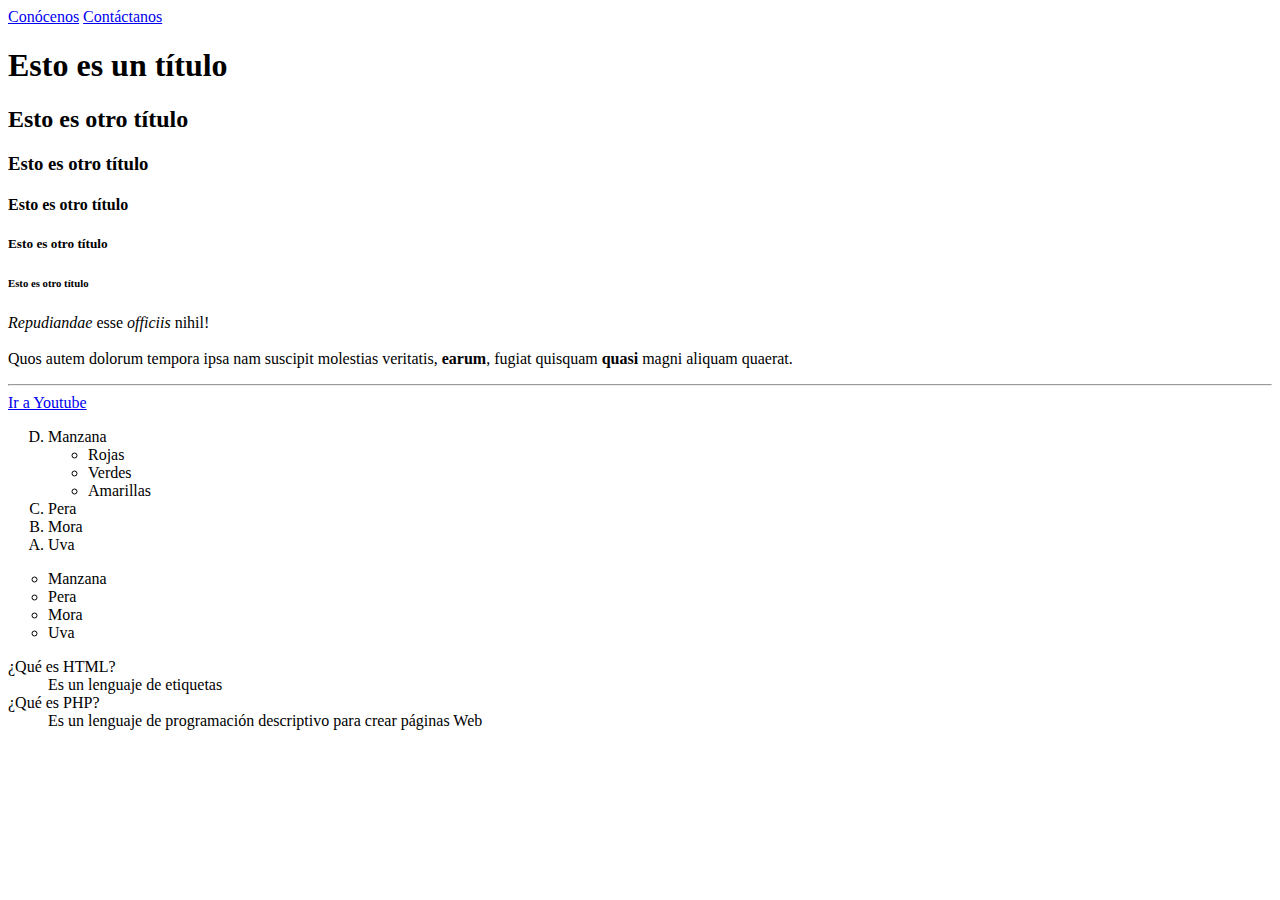
<file: index.html>
<!DOCTYPE html>
<html lang="es">
<head>
    <link rel="stylesheet" href="CSS/styles.css">
    <!--También se puede agregar CSS escribiendo 
    <style> background-color:
    </style> Esto sólo es recomendable usarlo cuando se necesita más o menos una línea de código.
    Otro método es:
    @import url(css/style.css) que es citando el código como lo hacemos en el primer ejemplo-->
    <meta name="keywords">
    <meta charset="UTF-8">
    <title>Grupo 7</title>
</head>
<body>
    <a href="quienessomos.html" target="_self">Conócenos</a>
    <a href="contactos.html" target="_blank">Contáctanos</a>
    <!--Las etiquetas <h#> son para los títulos-->
    <h1>Esto es un título</h1>
    <h2>Esto es otro título</h2>
    <h3>Esto es otro título</h3>
    <h4>Esto es otro título</h4>
    <h5>Esto es otro título</h5>
    <h6>Esto es otro título</h6>

    <p> <i>Repudiandae</i> esse <em>officiis</em> nihil! <br><br> Quos autem dolorum tempora ipsa nam suscipit molestias veritatis, <strong>earum</strong>, fugiat quisquam <b>quasi</b> magni aliquam quaerat.</p>
    <hr>
    <a href="https://www.youtube.com/">Ir a Youtube</a>
    <br>
    <!--LISTAS
                hay tres tipos de listas fundamentales, que son:
                    Listas ordenadas
                    Listas desordenadas
                    Listas anidadas
                    Listas con descripción-->
            
        <!--Lista ordenada
                Type="1"
                Type="A"
                Type="a"
                Type="I"
                Type="i"-->
        <ol reversed type="A">
            <Li>Manzana</Li>
                <ul>
                    <li>Rojas</li>
                    <li>Verdes</li>
                    <li>Amarillas</li>
                </ul>
            <li>Pera</li>
            <li>Mora</li>
            <li>Uva</li>
        </ol>

        <!--Lista desordenada
                Type="square"
                Type="disc"
                Type="circle"-->
        <ul type="circle">
            <Li>Manzana</Li>
            <li>Pera</li>
            <li>Mora</li>
            <li>Uva</li>
        </ul>

        <!--Lista de descripción
            dl: define que es una lista con descripción
            dt: define el término
            dd: describe cada término-->
        <dl>
            <dt>¿Qué es HTML?</dt>
            <dd>Es un lenguaje de etiquetas</dd>
            <dt>¿Qué es PHP?</dt>
            <dd>Es un lenguaje de programación descriptivo para crear páginas Web</dd>
        </dl>
</body>
</html>
</file>
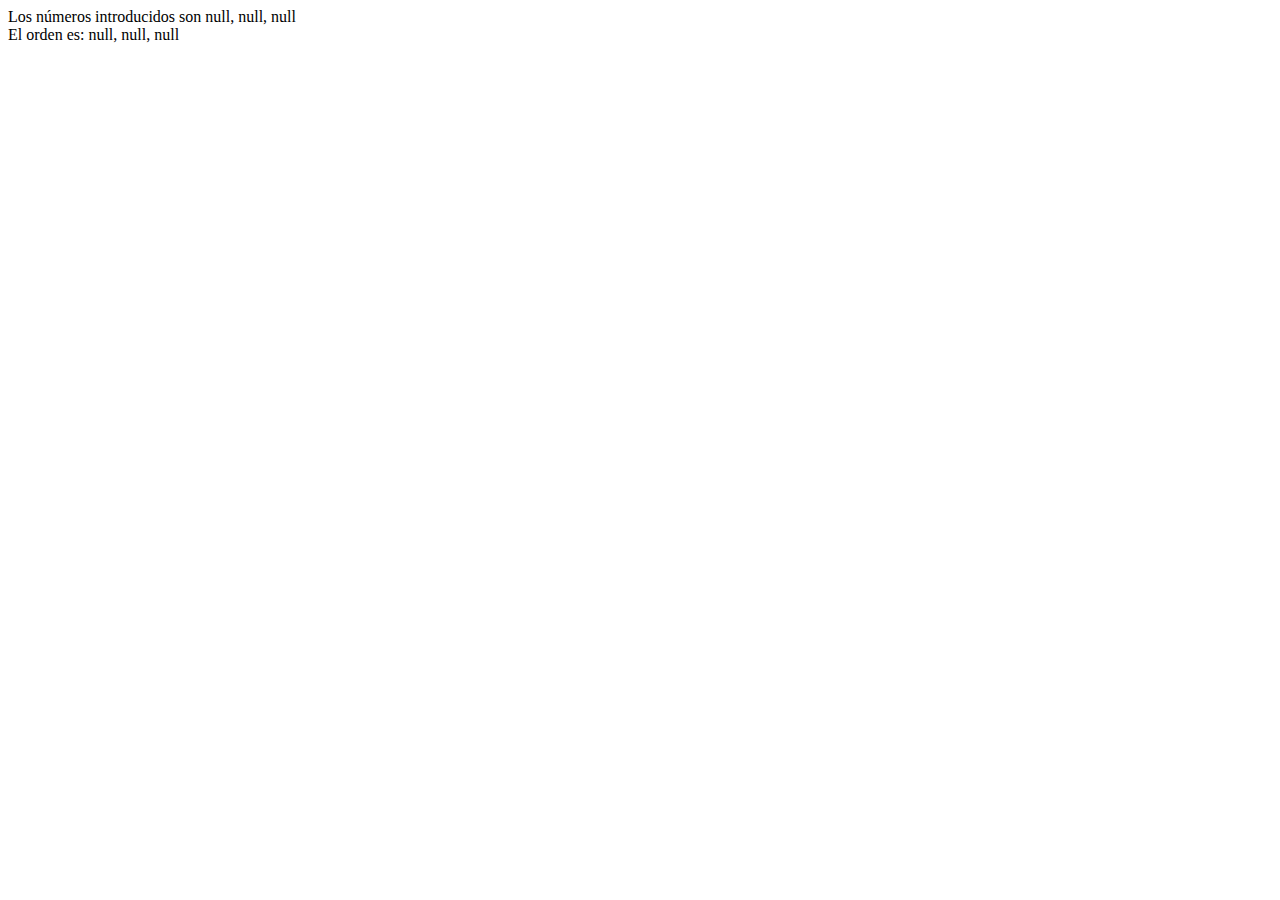
<file: Javascript/index.html>
<!DOCTYPE html>
<html lang="en">
<head>
    <meta charset="UTF-8">
    <meta http-equiv="X-UA-Compatible" content="IE=edge">
    <meta name="viewport" content="width=, initial-scale=1.0">
    <title>Javascript</title>
</head>
<body>
    <div id="numeros"></div>
    <div id="resultado"></div>
    <script src="script.js"></script>
</body>
</html>
</file>
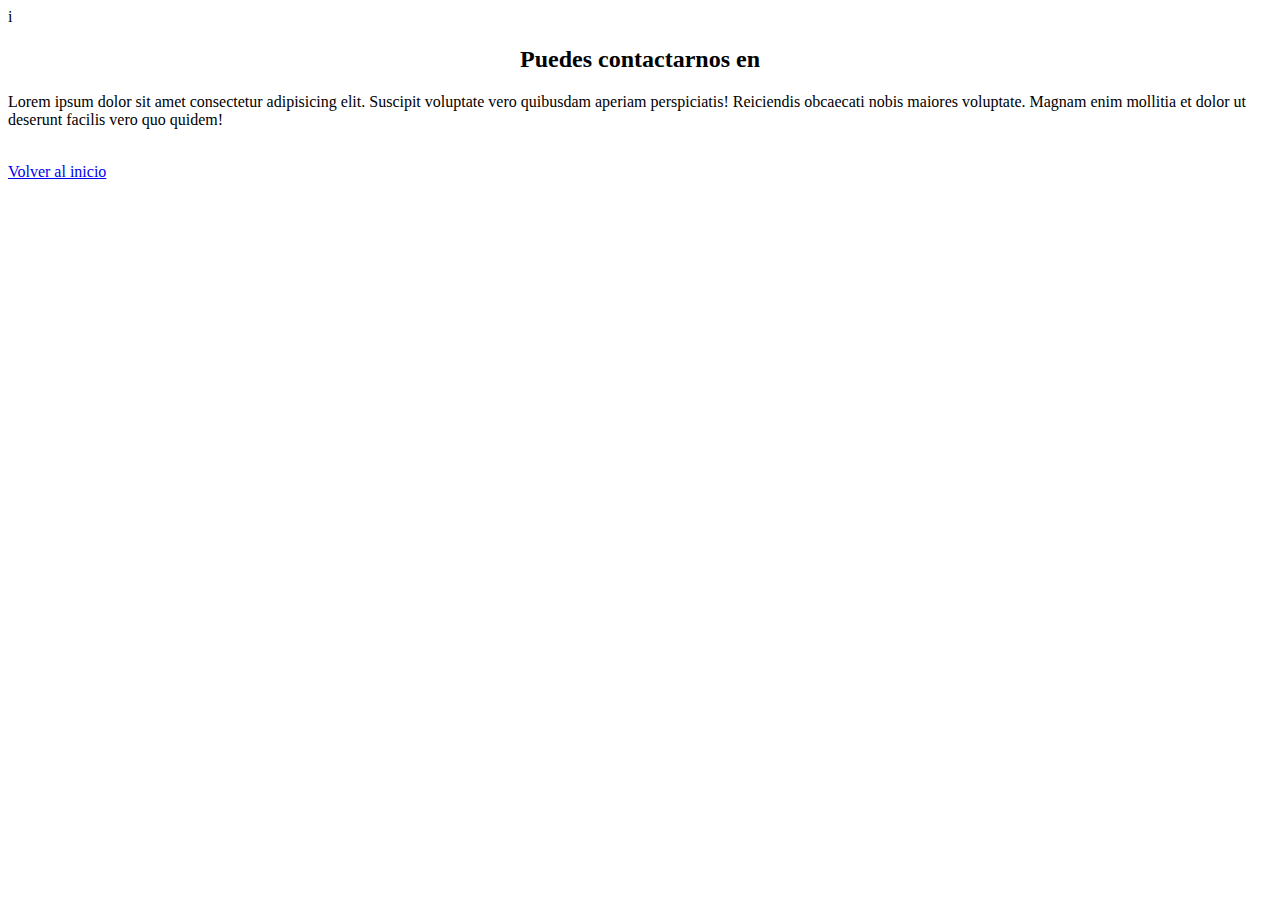
<file: contactos.html>
<!DOCTYPE html>
<html lang="en">
<head>
    <link rel="stylesheet" href="CSS/styles.css">i
    <meta charset="UTF-8">
    <meta http-equiv="X-UA-Compatible" content="IE=edge">
    <meta name="viewport" content="width=device-width, initial-scale=1.0">
    <title>Contáctanos</title>
</head>
<body>
    <center><h2>Puedes contactarnos en</h2></center>
    <p>Lorem ipsum dolor sit amet consectetur adipisicing elit. Suscipit voluptate vero quibusdam aperiam perspiciatis! Reiciendis obcaecati nobis maiores voluptate. Magnam enim mollitia et dolor ut deserunt facilis vero quo quidem!</p>
    <br>
    <a href="index.html">Volver al inicio</a>
</body>
</html>
</file>
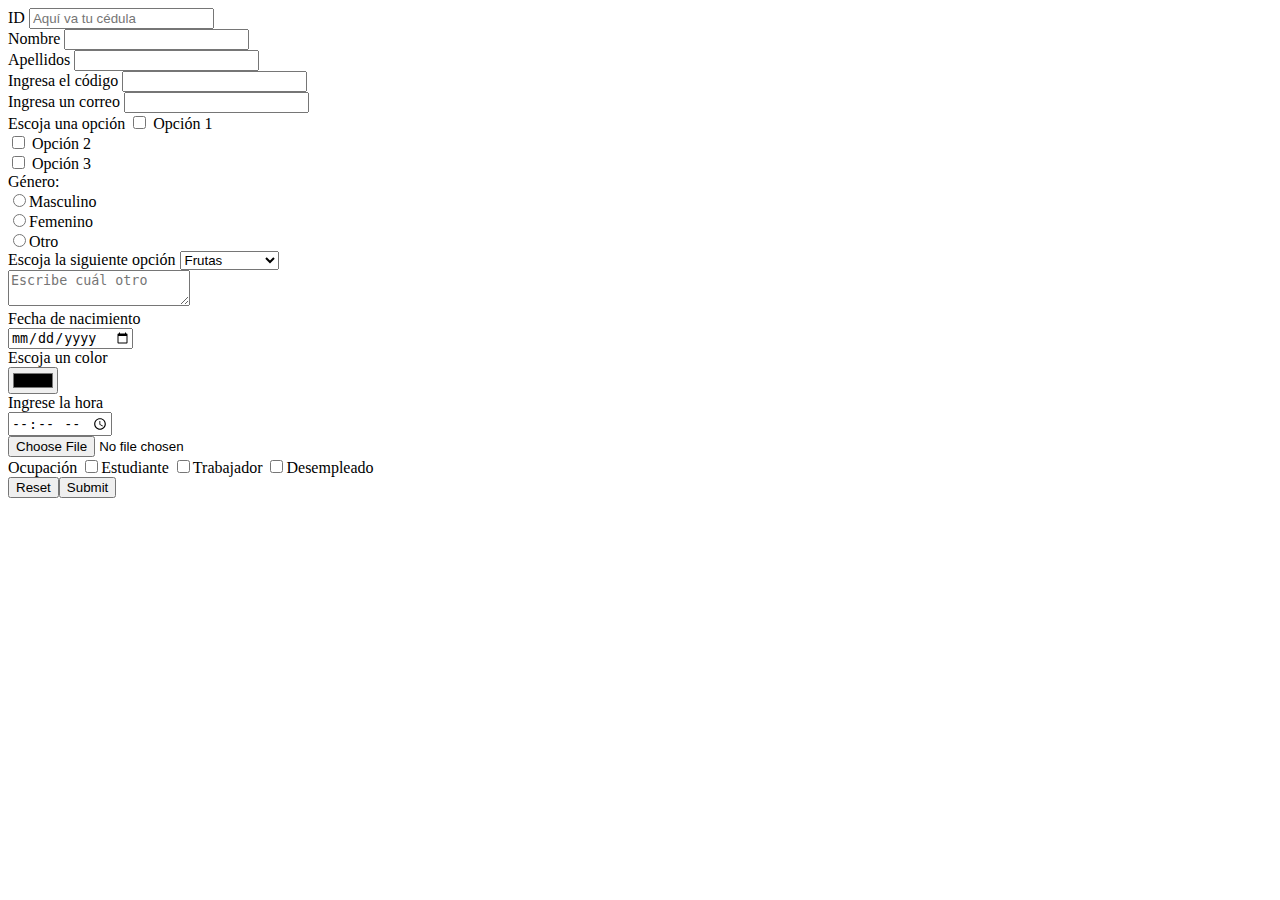
<file: formularios.html>
<!DOCTYPE html>
<html lang="en">
<head>
    <meta charset="UTF-8">
    <meta http-equiv="X-UA-Compatible" content="IE=edge">
    <meta name="viewport" content="width=device-width, initial-scale=1.0">
    <title>Formularios</title>
</head>
<body>
<!-- se declara un formulario con la etiqueta form y sus principales atributos son:
        action: que es para especificar a donde van los
        method: para especificar el método de envío.-->
    <form action="" method="">
<!-- Label: nos sirve para desplegar un texto referente a una etiqueta
        Input: para capturar datos-->
        <label>ID</label>
        <input type="number" placeholder="Aquí va tu cédula" required> <br>
        <label for="nombre">Nombre</label>
        <input type="text" id="nombre" required> <br>
        <label>Apellidos</label> 
        <input type="text" maxlength="15" required> <br>
        <label for="">Ingresa el código</label>
        <input type="password"> <br>
        <label for="">Ingresa un correo</label>
        <input type="email"> <br>
        <label for="">Escoja una opción</label>
        <input type="checkbox"> Opción 1 <br>
        <input type="checkbox"> Opción 2 <br>
        <input type="checkbox"> Opción 3 <br>
        <label>Género:</label> <br>
        <input type="radio" name="genero">Masculino <br>
        <input type="radio" name="genero">Femenino <br>
        <input type="radio" name="genero">Otro <br>
        <label for="">Escoja la siguiente opción</label>
        <select name="" id="">
            <option value="">Frutas</option>
            <option value="">Verduras</option>
            <option value="">Frutos secos</option>
            <option value="">otras</option>
        </select> <br>
        <textarea name="" id="" placeholder="Escribe cuál otro"></textarea><br>
        <label>Fecha de nacimiento</label><br>
        <input type="date"> <br>
        <label for="">Escoja un color</label><br>
        <input type="color"><br>
        <label for="">Ingrese la hora</label><br>
        <input type="time"><br>
        <input type="file"><br>
        <label>Ocupación</label>
        <input type="checkbox">Estudiante
        <input type="checkbox">Trabajador
        <input type="checkbox">Desempleado <br>
        <input type="reset"><input type="submit">
    </form>
</body>
</html>
</file>
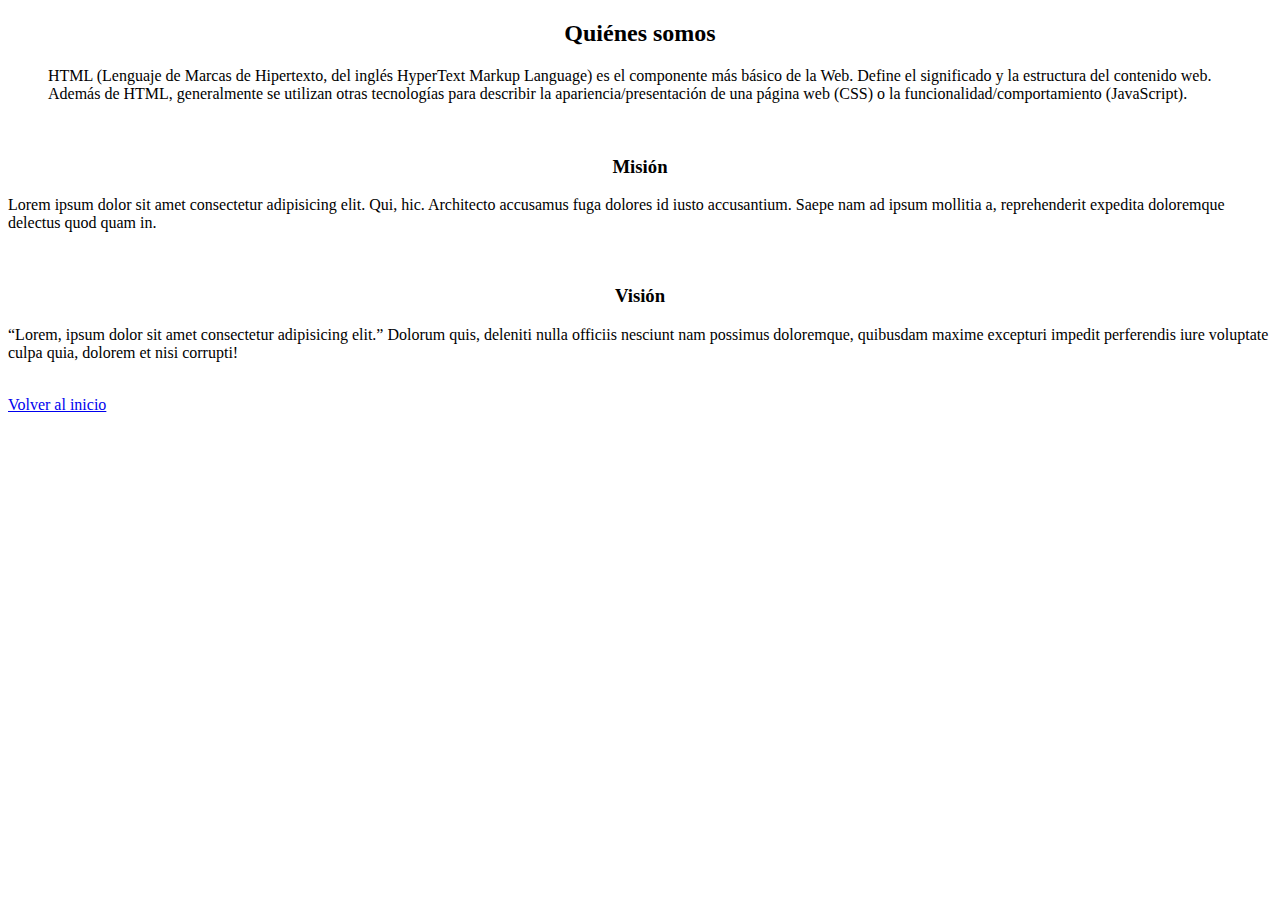
<file: quienessomos.html>
<!DOCTYPE html>
<html lang="en">
<head>
    <link rel="stylesheet" href="CSS/styles.css">
    <meta charset="UTF-8">
    <meta http-equiv="X-UA-Compatible" content="IE=edge">
    <meta name="viewport" content="width=device-width, initial-scale=1.0">
    <title>Nosotros</title>
</head>
<body>
    <center><h2>Quiénes somos</h2></center>
    <blockquote cite="https://developer.mozilla.org/es/docs/Web/HTML"><p>HTML (Lenguaje de Marcas de Hipertexto, del inglés HyperText Markup Language) es el componente más básico de la Web. Define el significado y la estructura del contenido web. Además de HTML, generalmente se utilizan otras tecnologías para describir la apariencia/presentación de una página web (CSS) o la funcionalidad/comportamiento (JavaScript).</p></blockquote>
    <br>
    <center><h3>Misión</h3></center>
    <p>Lorem ipsum dolor sit amet consectetur adipisicing elit. Qui, hic. Architecto accusamus fuga dolores id iusto accusantium. Saepe nam ad ipsum mollitia a, reprehenderit expedita doloremque delectus quod quam in.</p>
    <br>
    <center><h3>Visión</h3></center>
    <p><q cite="https://developer.mozilla.org/es/docs/Web/HTML">Lorem, ipsum dolor sit amet consectetur adipisicing elit.</q> Dolorum quis, deleniti nulla officiis nesciunt nam possimus doloremque, quibusdam maxime excepturi impedit perferendis iure voluptate culpa quia, dolorem et nisi corrupti!</p>
    <br>
    <a href="index.html">Volver al inicio</a>
</body>
</html>
</file>
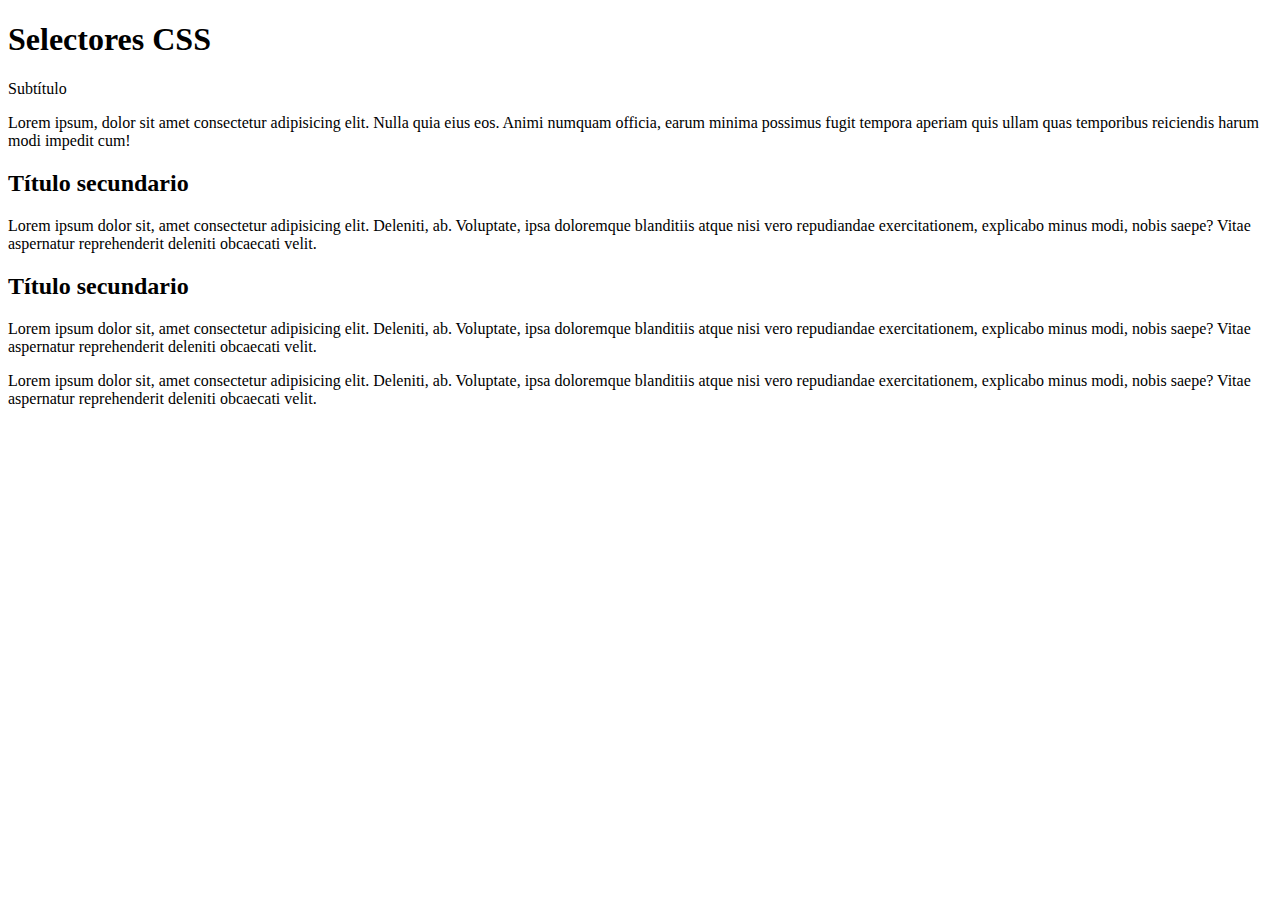
<file: selectores.html>
<!DOCTYPE html>
<html lang="en">
<head>
    <meta charset="UTF-8">
    <meta http-equiv="X-UA-Compatible" content="IE=edge">
    <meta name="viewport" content="width=device-width, initial-scale=1.0">
    <link rel="stylesheet" href="CSS/styles.css">
    <title>Selectores</title>
</head>
<body>
    <h1 class="titulo">Selectores CSS</h1></header>
    <p class="subtitulo">Subtítulo</p>
    <p class="parrafo1">Lorem ipsum, dolor sit amet consectetur adipisicing elit. Nulla quia eius eos. Animi numquam officia, earum minima possimus fugit tempora aperiam quis ullam quas temporibus reiciendis harum modi impedit cum!</p>
    <h2 class="titulo2">Título secundario</h2>
    <div>
        <p class="parrafo2">Lorem ipsum dolor sit, amet consectetur adipisicing elit. Deleniti, ab. Voluptate, ipsa doloremque blanditiis atque nisi vero repudiandae exercitationem, explicabo minus modi, nobis saepe? Vitae aspernatur reprehenderit deleniti obcaecati velit.</p>
        <h2 class="titulo2">Título secundario</h2>
        <p class="parrafo3">Lorem ipsum dolor sit, amet consectetur adipisicing elit. Deleniti, ab. Voluptate, ipsa doloremque blanditiis atque nisi vero repudiandae exercitationem, explicabo minus modi, nobis saepe? Vitae aspernatur reprehenderit deleniti obcaecati velit.</p>
    
        <p class="parrafo4">Lorem ipsum dolor sit, amet consectetur adipisicing elit. Deleniti, ab. Voluptate, ipsa doloremque blanditiis atque nisi vero repudiandae exercitationem, explicabo minus modi, nobis saepe? Vitae aspernatur reprehenderit deleniti obcaecati velit.</p>
    </div>
    <!--<ul>
        <li>Item</li>
    </ul> 
    <a href="www.google.com">Ir a Google</a>
    <a href="www.youtube.com">Ir a Youtube</a>    
    <a href="wwww.twitter.com">Ir a Twitter</a> -->
</body>
</html>
</file>
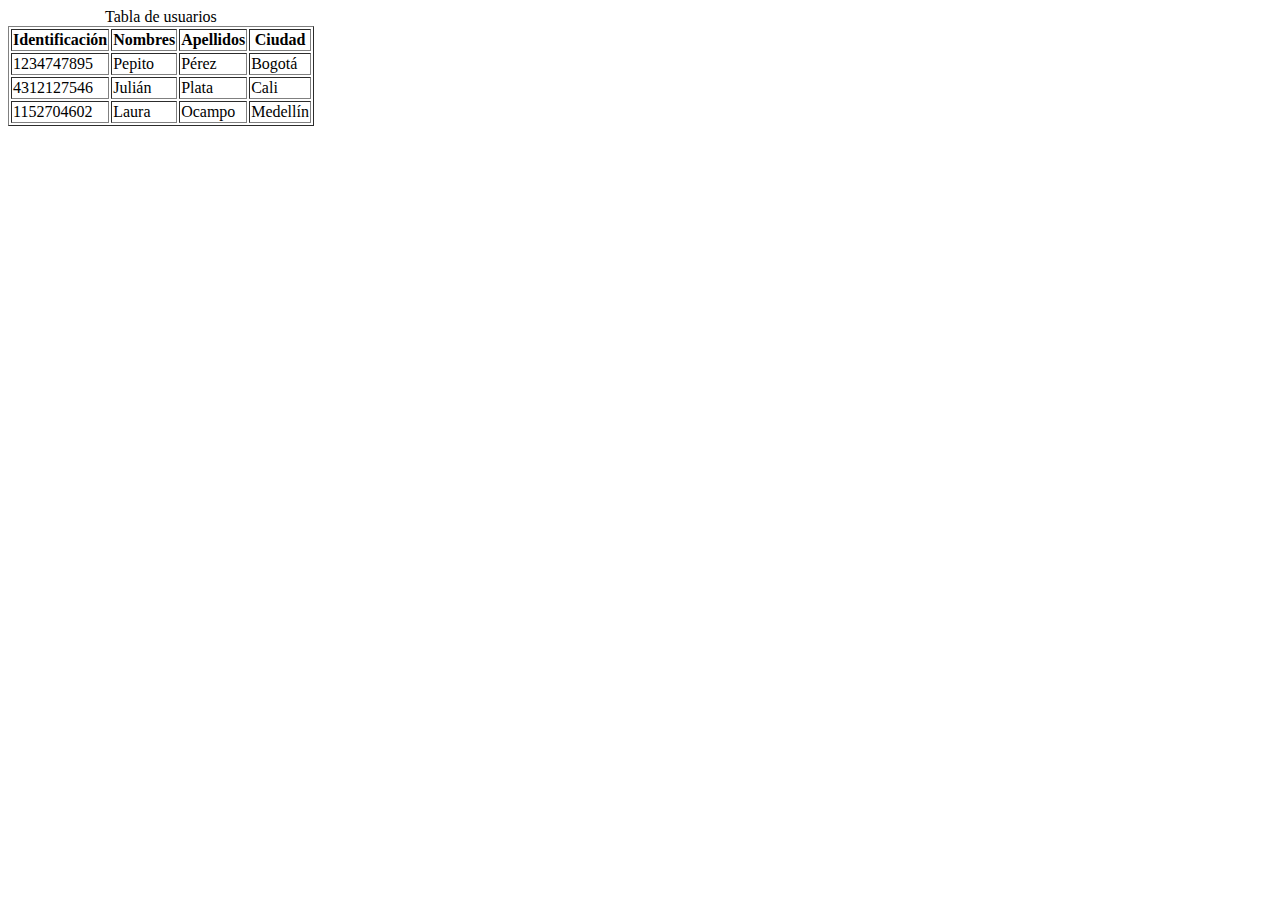
<file: tablas.html>
<!DOCTYPE html>
<html lang="en">
<head>
    <meta charset="UTF-8">
    <meta http-equiv="X-UA-Compatible" content="IE=edge">
    <meta name="viewport" content="width=device-width, initial-scale=1.0">
    <title>Tablas</title>
</head>
<body>
      <!--Tablas 
    Se define con la etiqueta <table>
    <tr> define una fila
    <td> define una celda-->
    <table border="1" width="250">
        <caption>Tabla de usuarios</caption>
        <tr>
            <th>Identificación</th>
            <th>Nombres</th>
            <th>Apellidos</th>
            <th>Ciudad</th>
        </tr>
        <tr>
            <td>1234747895</td>
            <td>Pepito</td>
            <td>Pérez</td>
            <td>Bogotá</td>
        </tr>
        <tr>
            <td>4312127546</td>
            <td>Julián</td>
            <td>Plata</td>
            <td>Cali</td>
        </tr>
        <tr>
            <td>1152704602</td>
            <td>Laura</td>
            <td>Ocampo</td>
            <td>Medellín</td>
        </tr>
    </table>
</body>
</html>
</file>
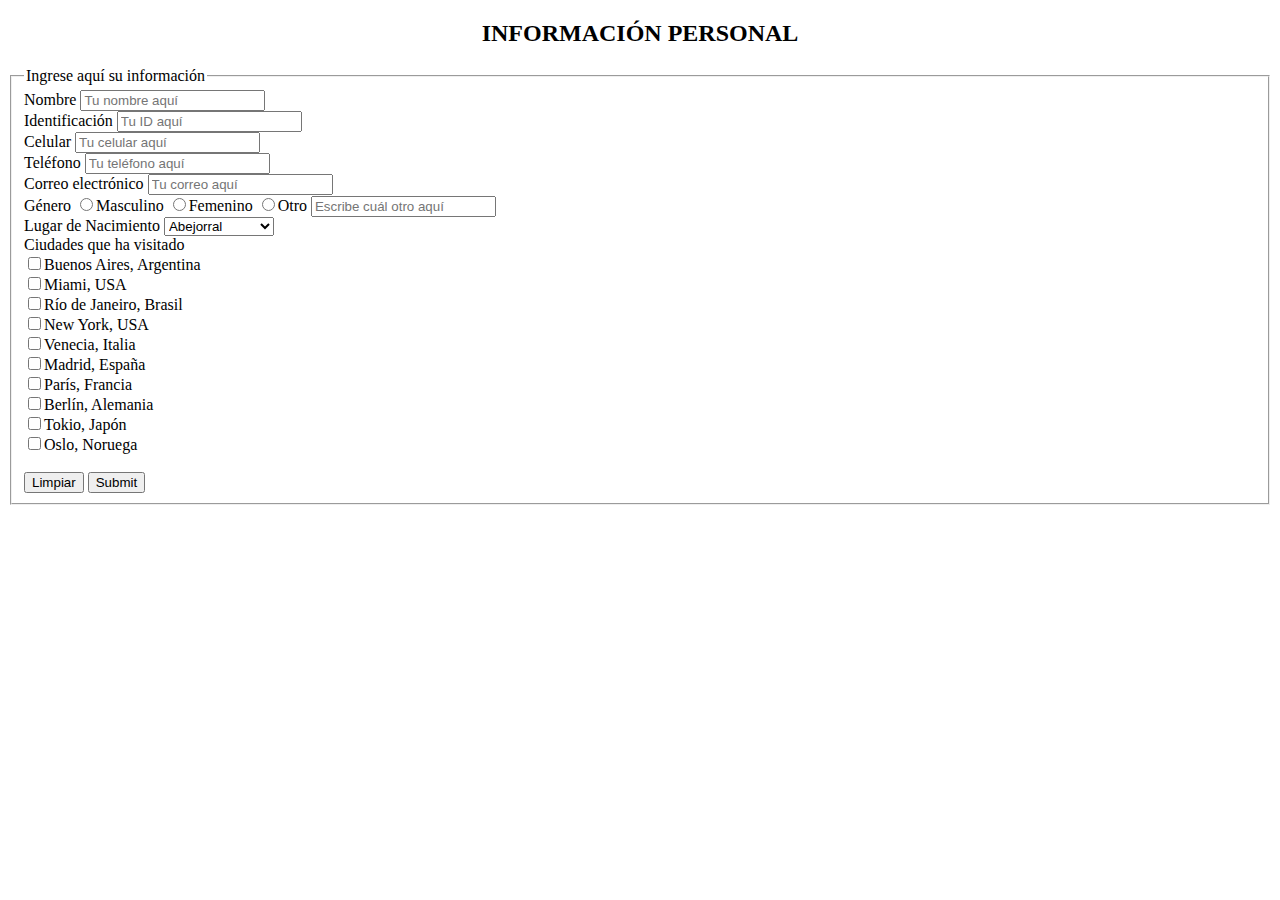
<file: Entregas/formulario.html>
<!DOCTYPE html>
<html lang="en">
<head>
    <meta charset="UTF-8">
    <meta http-equiv="X-UA-Compatible" content="IE=edge">
    <meta name="viewport" content="width=device-width, initial-scale=1.0">
    <title>Formulario</title>
</head>
<body>
    <section>
        <center><h2>INFORMACIÓN PERSONAL</h2></center>
        <form action="">
            <fieldset>
                <legend>Ingrese aquí su información</legend>
                <div>
                    <label for="nombre">Nombre</label>
                    <input type="text" placeholder="Tu nombre aquí" required>
                </div>
                <div>
                    <label for="id">Identificación</label>
                    <input type="number" placeholder="Tu ID aquí" required>
                </div>
                <div>
                    <label for="celular">Celular</label>
                    <input type="number" placeholder="Tu celular aquí" required>
                </div>
                <div>
                    <label for="telefono">Teléfono</label>
                    <input type="number" placeholder="Tu teléfono aquí" required>
                </div>
                <div>
                    <label for="email">Correo electrónico</label>
                    <input type="email" placeholder="Tu correo aquí" required>
                </div>
                <div>
                    <label for="genero">Género</label>
                    <input type="radio" name="genero">Masculino
                    <input type="radio" name="genero">Femenino
                    <input type="radio" name="genero">Otro
                    <input type="text" placeholder="Escribe cuál otro aquí"
                </div>
                <div>
                    <label for="nacimiento">Lugar de Nacimiento</label>
                    <select required>
                        <option value="abejorral">Abejorral</option>
                        <option value="andes">Andes</option>
                        <option value="bello">Bello</option>
                        <option value="caldas">Caldas</option>
                        <option value="ciudadbolivar">Ciudad Bolívar</option>
                        <option value="envigado">Envigado</option>
                        <option value="fredonia">Fredonia</option>
                        <option value="guadalupe">Guadalupe</option>
                        <option value="guarne">Guarne</option>
                        <option value="itagui">Itaguí</option>
                        <option value="jardin">Jardín</option>
                        <option value="medellin">Medellín</option>
                        <option value="sabaneta">Sabaneta</option>
                        <option value="sanjeronimo">San Jerónimo</option>
                        <option value="tamesis">Támesis</option>
                    </select>
                </div>
                <div>
                    <label for="ciudades">Ciudades que ha visitado</label><br>
                    <input type="checkbox">Buenos Aires, Argentina<br>
                    <input type="checkbox">Miami, USA<br>
                    <input type="checkbox">Río de Janeiro, Brasil<br>
                    <input type="checkbox">New York, USA<br>
                    <input type="checkbox">Venecia, Italia<br>
                    <input type="checkbox">Madrid, España<br>
                    <input type="checkbox">París, Francia<br>
                    <input type="checkbox">Berlín, Alemania<br>
                    <input type="checkbox">Tokio, Japón<br>
                    <input type="checkbox">Oslo, Noruega<br>
                </div><br>
                <div>
                    <input type="reset" value="Limpiar">
                    <input type="submit">
                </div>
            </fieldset>
        </form>
    </section>
</body>
</html>
</file>
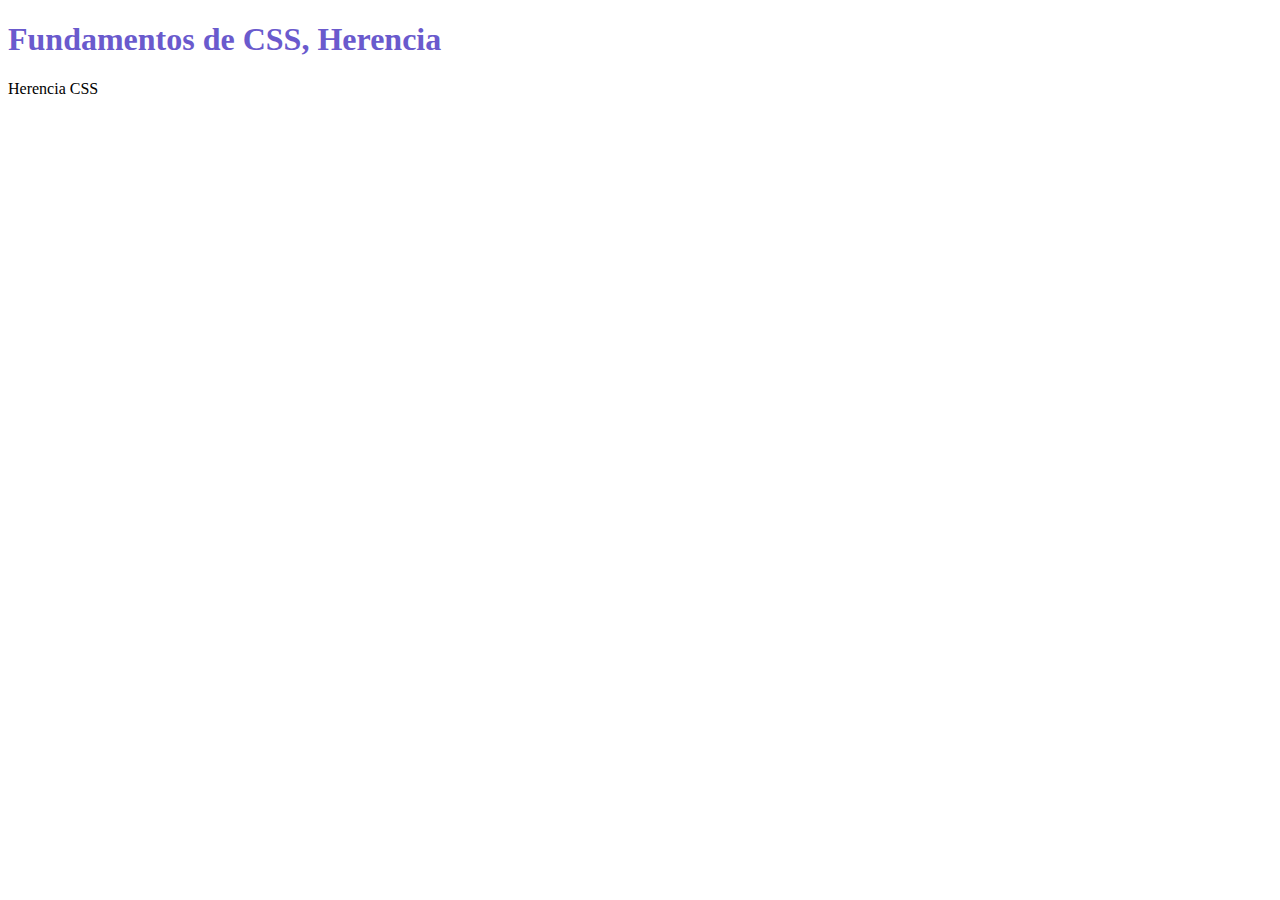
<file: Herencia/herencia.html>
<!DOCTYPE html>
<html lang="en">
<head>
    <meta charset="UTF-8">
    <meta http-equiv="X-UA-Compatible" content="IE=edge">
    <meta name="viewport" content="width=device-width, initial-scale=1.0">
    <link rel="stylesheet" href="CSS/herencia.css">
    <title>Herencia</title>
</head>
<body>
    <h1 class="titulo">Fundamentos de CSS, 
    <span>Herencia</span></h1>
    <span>Herencia CSS</span>
</body>
</html>
</file>
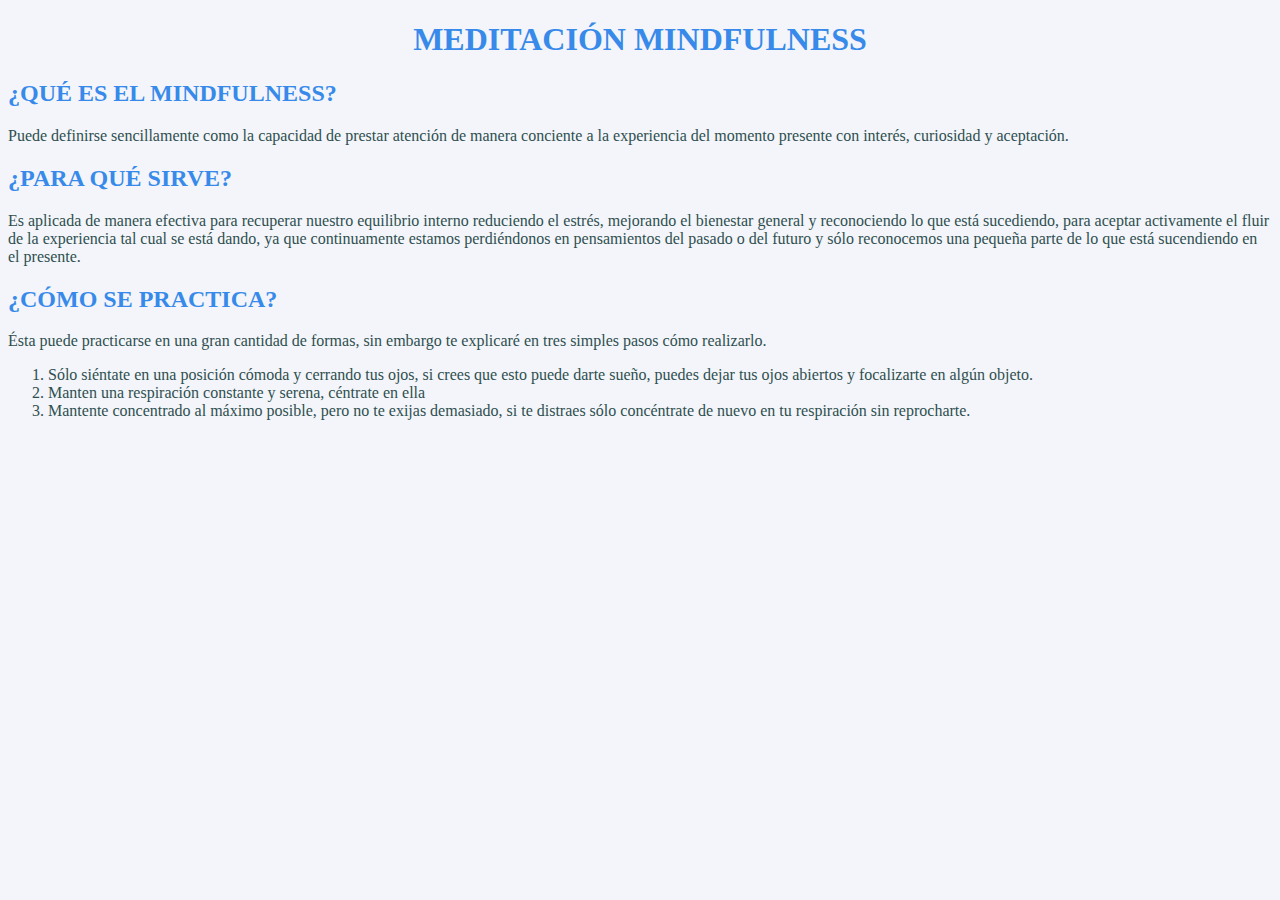
<file: Entregas/Etiquetas/pagselectores.html>
<!DOCTYPE html>
<html lang="en">
<head>
    <meta charset="UTF-8">
    <meta http-equiv="X-UA-Compatible" content="IE=edge">
    <meta name="viewport" content="width=device-width, initial-scale=1.0">
    <link rel="stylesheet" href="CSS/pagselectores.css">
    <title>Selectores</title>
</head>
<body>
    <header><h1>MEDITACIÓN MINDFULNESS</h1></header>
    <div>
        <h2>¿QUÉ ES EL MINDFULNESS?</h2>
        <p>Puede definirse sencillamente como la capacidad de prestar atención de manera conciente a la experiencia del momento presente con interés, curiosidad y aceptación.</p>
        <h2>¿PARA QUÉ SIRVE?</h2>
        <p>Es aplicada de manera efectiva para recuperar nuestro equilibrio interno reduciendo el estrés, mejorando el bienestar general y reconociendo lo que está sucediendo, para aceptar activamente el fluir de la experiencia tal cual se está dando, ya que continuamente estamos perdiéndonos en pensamientos del pasado o del futuro y sólo reconocemos una pequeña parte de lo que está sucendiendo en el presente.</p>
        <h2>¿CÓMO SE PRACTICA?</h2>
        <p>Ésta puede practicarse en una gran cantidad de formas, sin embargo te explicaré en tres simples pasos cómo realizarlo.</p>
        <ol type="1">
            <li>Sólo siéntate en una posición cómoda y cerrando tus ojos, si crees que esto puede darte sueño, puedes dejar tus ojos abiertos y focalizarte en algún objeto.</li>
            <li>Manten una respiración constante y serena, céntrate en ella</li>
            <li>Mantente concentrado al máximo posible, pero no te exijas demasiado, si te distraes sólo concéntrate de nuevo en tu respiración sin reprocharte.</li>
        </ol>
        <iframe width="360" height="215" src="https://www.youtube.com/embed/kwTKk6u30x4?start=1" title="YouTube video player" frameborder="0" allow="accelerometer; autoplay; clipboard-write; encrypted-media; gyroscope; picture-in-picture" allowfullscreen></iframe>
    </div>
</body>
</html>
</file>
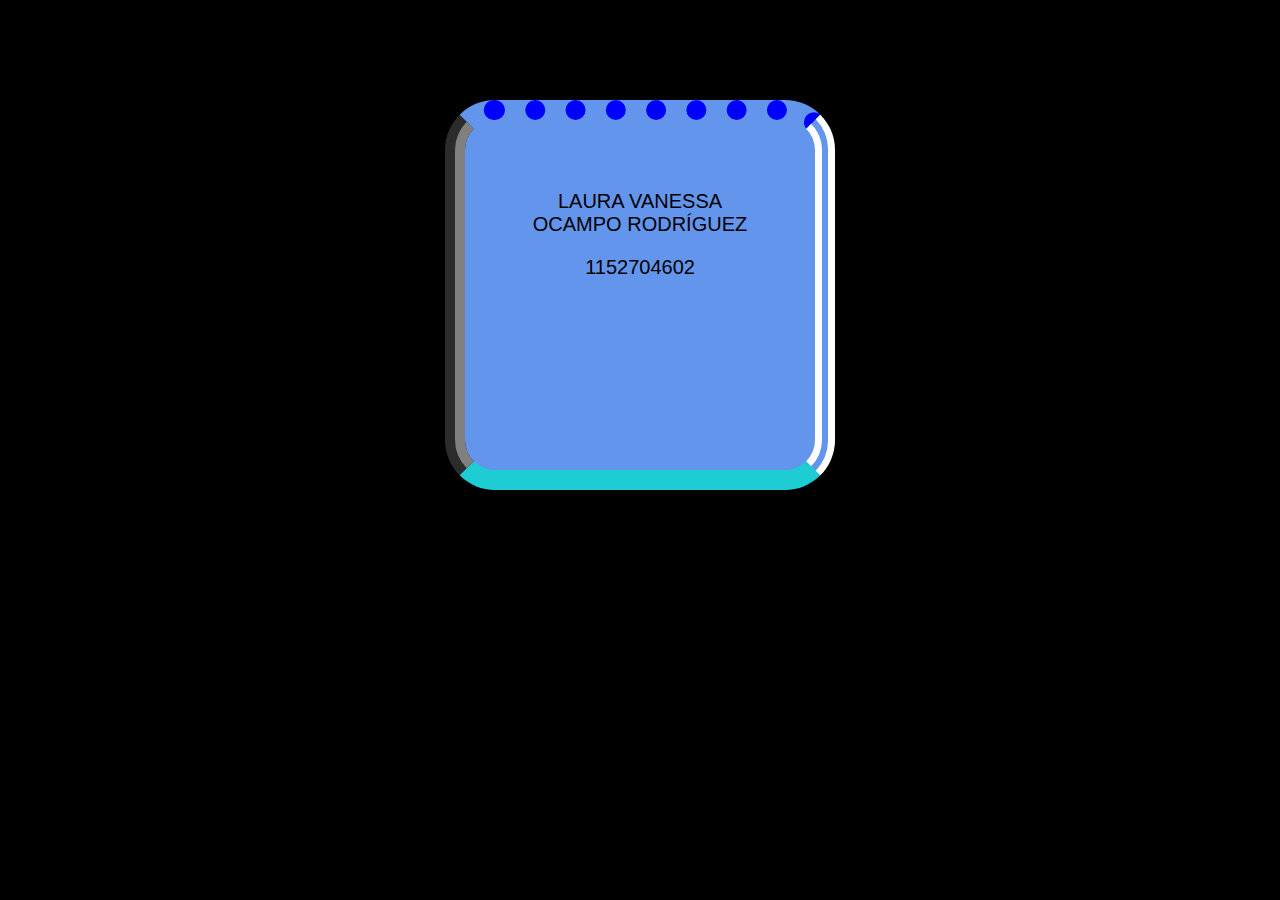
<file: Entregas/Taller/boxmodel.html>
<!DOCTYPE html>
<html lang="en">
<head>
    <meta charset="UTF-8">
    <meta http-equiv="X-UA-Compatible" content="IE=edge">
    <meta name="viewport" content="width=device-width, initial-scale=1.0">
    <link rel="stylesheet" href="CSS/boxmodel.css">
    <title>Box Model</title>
</head>
<body>
    <div class="caja">
        <p class="nombre">LAURA VANESSA OCAMPO RODRÍGUEZ</p>
        <P class="cedula">1152704602</P>
    </div>
</body>
</html>
</file>
<file: CSS/styles.css>
/* Selector: es el elemento que vamos a aplicarle el estilo
Propiedad; lo que vamos a cambiar
Valor: el nuevo valor que vamos a dar a la propiedad
Propiedad: vamos: se le denomina declaración
Al conjunto: se le denomina regla
Selectores simples
    Selectores elementales
        Selector universal ->*
        Selector tipo etiqueta
    Selectores de atributoa
        tipo id: es un elemento único así que no es muy usado -> #
        tipo class: se reutiliza ya que puede usarse en varios elementos -> .
        Otros atributos 
            [atributo]
            [atributo="valor"]
            [atributo^=valor]
Selectores compuestos
    Selectores agrupados
    Selectores combinadores
        Selector descendiente
        Selector hermano siguiente 
    Pseudoclases - Pseudo elementos
 
body{
    background-color: whitesmoke
}
h1{
    color: rgb(64, 165, 224);
} 
.parrafo1{
    background-color: yellow;
}
.parrafo2{
    background-color:aqua;
}
[href]{
    background-color: cadetblue;
}
[href="www.youtube.com"]{
    background-color: crimson;
}
.parrafo1{
    background-color: darkblue;
}
.parrafo2{
    background-color: darkblue;
}
.parrafo3{
    background-color: darkblue;
}
.parrafo4{
    background-color: darkblue;
}
.parrafo1,.parrafo2,.parrafo3,.parrafo4{
    background-color: darkgreen;
}
div .titulo2{
    background-color: red;
}
.parrafo1 + h2{
    background-color: salmon;
}
.titulo ~ p{
    background-color: slateblue;
}*/
</file>
<file: Herencia/CSS/herencia.css>
.titulo{
    color:slateblue;
}
</file>
<file: Entregas/Etiquetas/CSS/pagselectores.css>
body{
    background-color: rgb(243, 245, 250);
}
h1{ 
    display: flex;
    justify-content: center;
    color: rgb(55, 138, 233);
}
h2{
    color: rgb(55, 138, 233);
}
p, li{
    color: darkslategray;
}
</file>
<file: Entregas/Taller/CSS/boxmodel.css>
body{
    background-color: black;
}
.caja{
    margin:100px auto;
    padding: 50px;
    background-color: cornflowerblue;
    width: 250px;
    height: 250px;
    border-left: 20px groove gray;
    border-right: 20px double white;
    border-top: 20px dotted blue;
    border-bottom: 20px solid rgba(17, 216, 206, 0.836);
    border-radius: 50px;
}
p{
    font: 20px arial;
    text-align: center;
}
</file>
